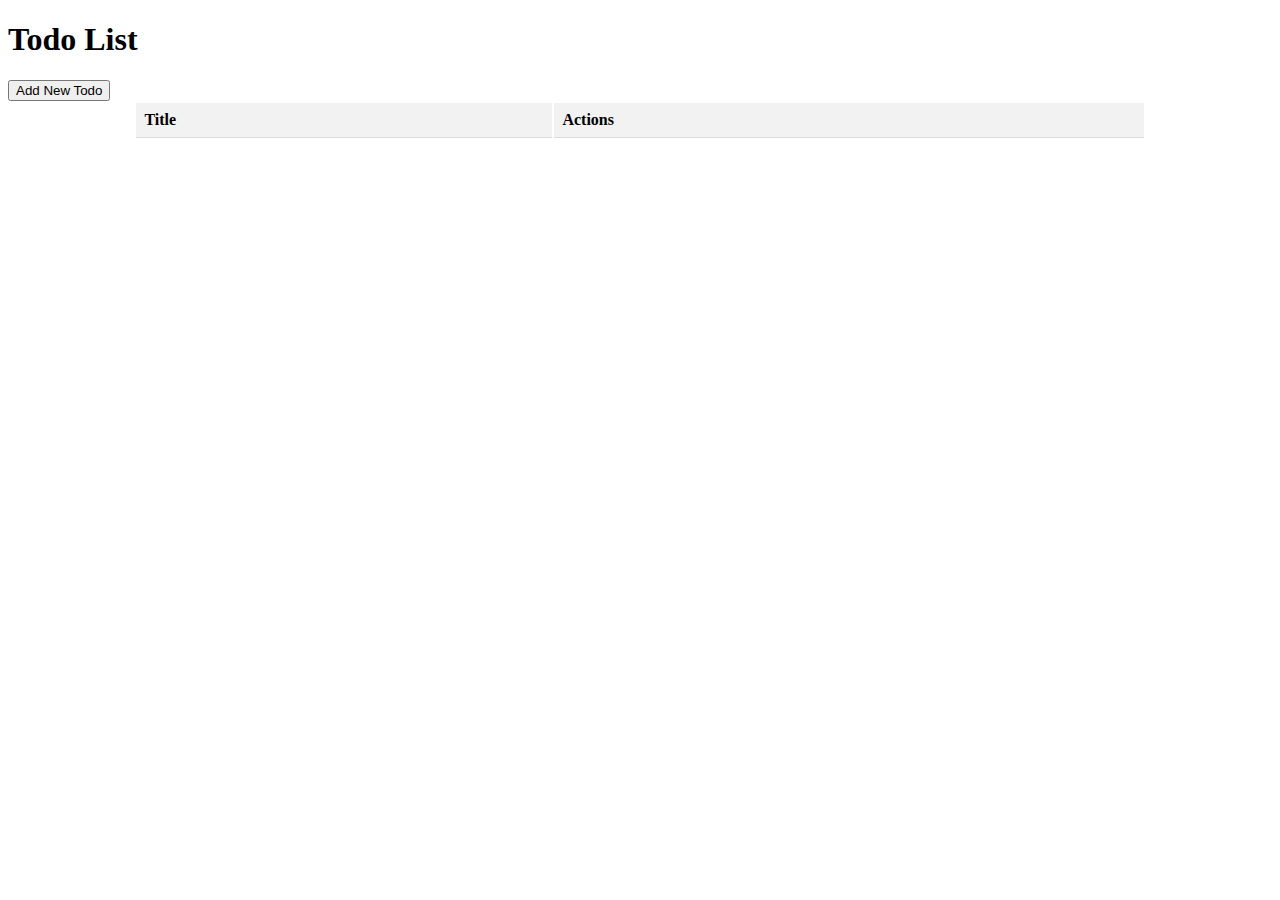
<file: index.html>
<!DOCTYPE html>
<html lang="en">

<head>
    <meta charset="UTF-8">
    <meta name="viewport" content="width=device-width, initial-scale=1.0">
    <title>Todo List</title>
    <link rel="stylesheet" href="style.css">
</head>

<body>
    <h1>Todo List</h1>
    <button onclick="location.href='add.html'">Add New Todo</button>
    <table id="todo-list">
        <thead>
            <tr>
                <th>Title</th>
                <th>Actions</th>
            </tr>
        </thead>
        <tbody>
            <!-- Todo items will be populated here -->
        </tbody>
    </table>
    <script src="script.js"></script>
</body>

</html>
<!--comment1-->
<!--comment-->
<!--comment-->
</file>
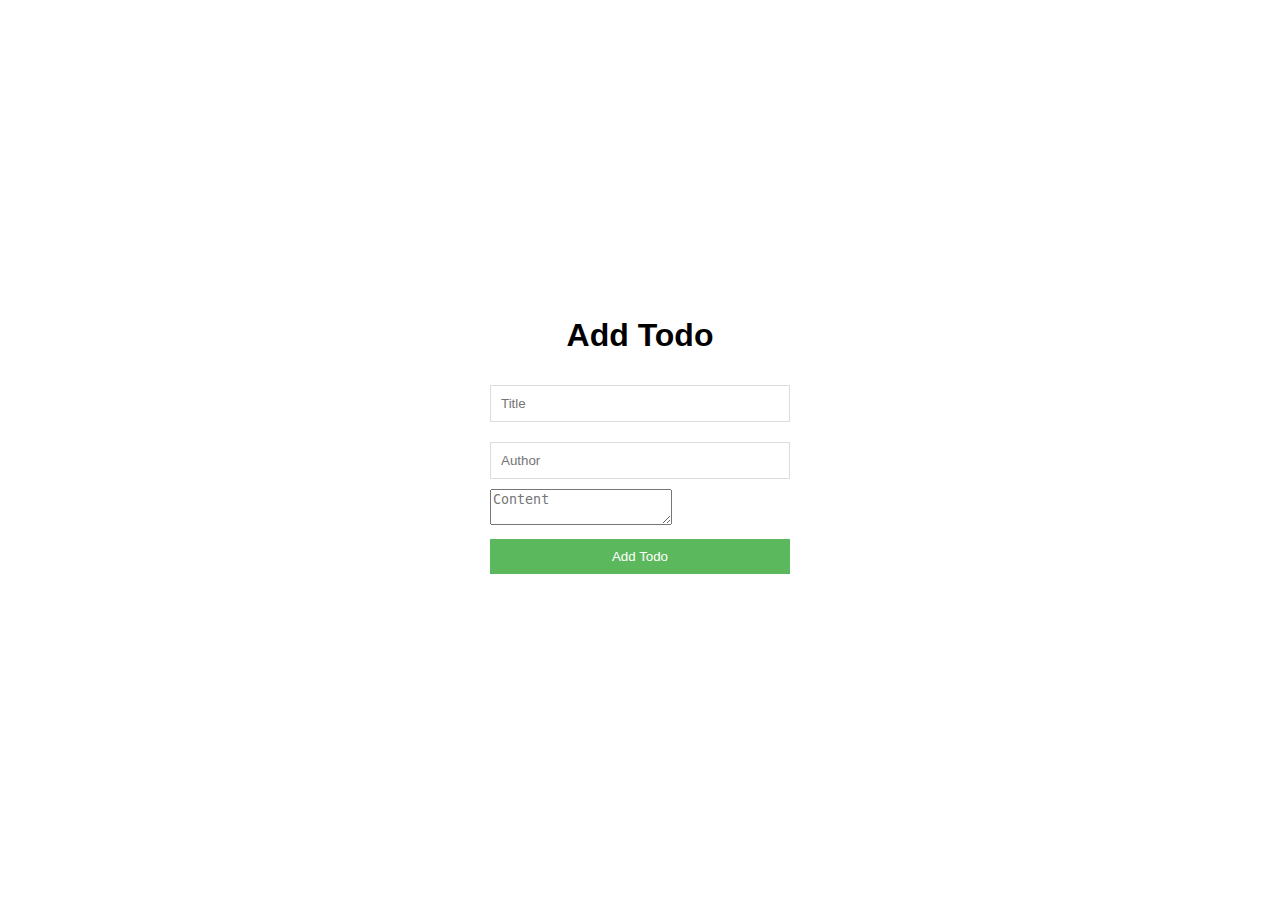
<file: add.html>
<!DOCTYPE html>
<html lang="en">

<head>
    <meta charset="UTF-8">
    <meta name="viewport" content="width=device-width, initial-scale=1.0">
    <title>Add Todo</title>
    <style>
        /* Simple styling for the form */
        body {
            font-family: Arial, sans-serif;
            margin: 0;
            padding: 0;
            display: flex;
            justify-content: center;
            align-items: center;
            height: 100vh;
            flex-direction: column;
        }

        form {
            width: 300px;
            margin-bottom: 20px;
        }

        input[type=text],
        input[type=submit] {
            width: 100%;
            padding: 10px;
            margin: 10px 0;
            border: 1px solid #ddd;
            box-sizing: border-box; /* Added this to ensure padding doesn't affect width */
        }

        input[type=submit] {
            background-color: #5cb85c;
            color: white;
            border: none;
            cursor: pointer;
        }

        input[type=submit]:hover {
            opacity: 0.8;
        }
    </style>
</head>

<body>
    <h1>Add Todo</h1>
    <form id="add-todo-form">
        <input type="text" id="title" placeholder="Title" required>
        <input type="text" id="author" placeholder="Author" required>
        <textarea id="content" placeholder="Content" required></textarea>
        <input type="submit" value="Add Todo">
    </form>
    <script>
        document.getElementById('add-todo-form').addEventListener('submit', function (e) {
            e.preventDefault();

            const titleValue = document.getElementById('title').value;
            const authorValue = document.getElementById('author').value;
            const contentValue = document.getElementById('content').value;

            fetch('http://localhost:3001/todos/createtodo', {
                method: 'POST',
                headers: {
                    'Content-Type': 'application/json',
                },
                body: JSON.stringify({
                    title: titleValue,
                    author: authorValue,
                    content: contentValue
                }),
            })
            .then(response => {
                if (!response.ok) {
                    throw new Error('Network response was not ok ' + response.statusText);
                }
                return response.json();
            })
            .then(() => {
                alert('Todo added successfully!');
                window.location.href = 'index.html'; // Redirect after add
            })
            .catch(error => {
                console.error('Error:', error);
                alert('Error adding todo.');
            });
        });
    </script>
</body>

</html>
</file>
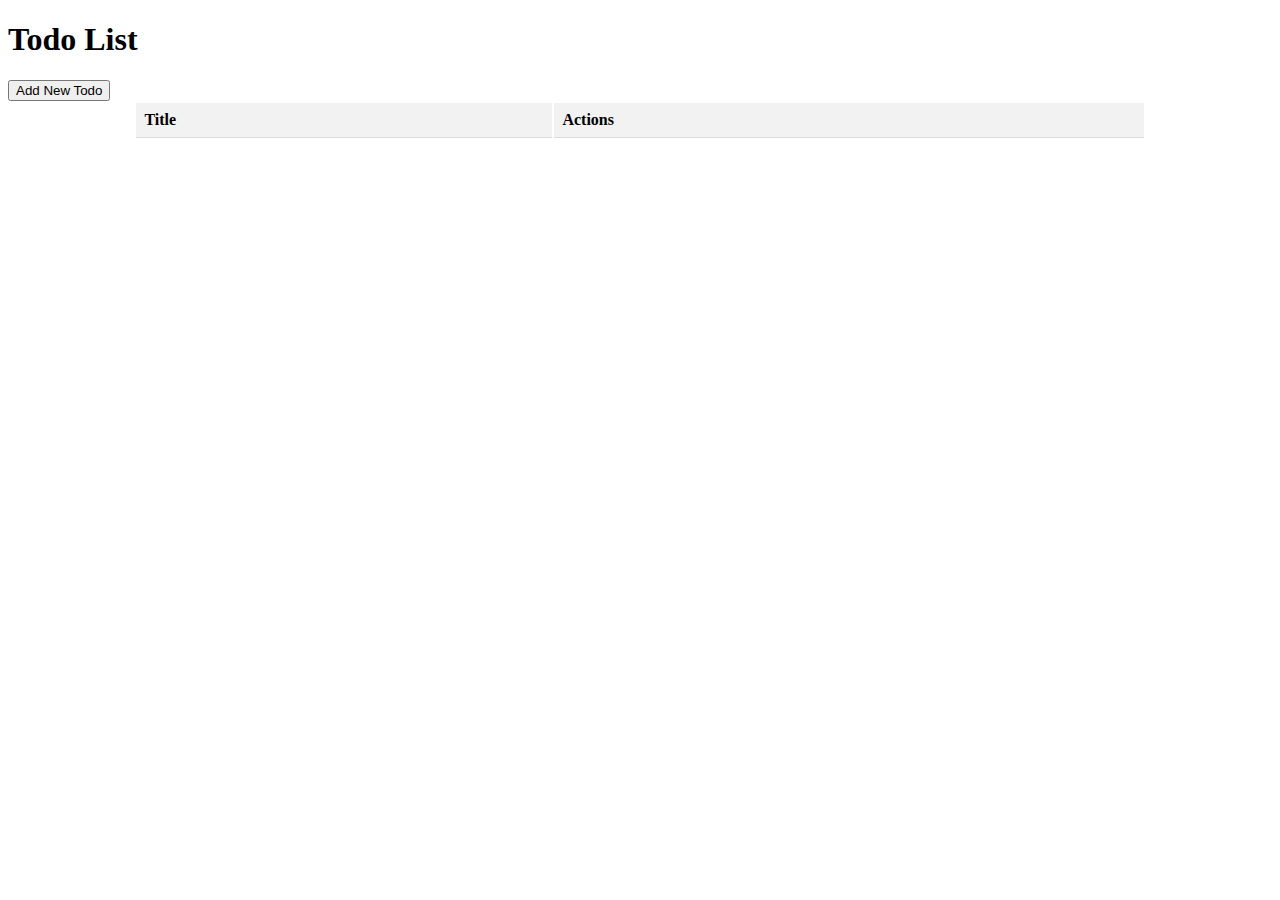
<file: edit.html>
<!DOCTYPE html>
<html lang="en">

<head>
    <meta charset="UTF-8">
    <meta name="viewport" content="width=device-width, initial-scale=1.0">
    <title>Edit Todo</title>
    <style>
        /* Simple styling for the form */
        body {
            font-family: Arial, sans-serif;
            margin: 0;
            padding: 0;
            display: flex;
            justify-content: center;
            align-items: center;
            height: 100vh;
            flex-direction: column;
        }

        form {
            width: 300px;
            margin-bottom: 20px;
        }

        input[type=text],
        input[type=submit],
        textarea {
            width: 100%;
            padding: 10px;
            margin: 10px 0;
            border: 1px solid #ddd;
            box-sizing: border-box;
        }

        input[type=submit] {
            background-color: #f0ad4e;
            color: white;
            border: none;
            cursor: pointer;
        }

        input[type=submit]:hover {
            opacity: 0.8;
        }
    </style>
</head>

<body>
    <h1>Edit Todo</h1>
    <form id="edit-todo-form">
        <input type="hidden" id="id">
        <input type="text" id="title" placeholder="Title" required>
        <input type="text" id="author" placeholder="Author" required>
        <textarea id="content" placeholder="Content" required></textarea>
        <input type="submit" value="Update Todo">
    </form>
    <script>
        document.addEventListener("DOMContentLoaded", () => {
            const id = localStorage.getItem('editingTodoId'); // Get the ID from localStorage
            if (!id) {
                alert("Todo ID not found.");
                return window.location.href = 'index.html';
            }

            // Fetch the current data of the Todo and populate the form fields
            fetch(`http://localhost:3001/todos/single-todo-by-id/${id}`)
                .then(response => response.json())
                .then(todo => {
                    document.getElementById('id').value = todo._id;
                    document.getElementById('title').value = todo.title;
                    document.getElementById('author').value = todo.author;
                    document.getElementById('content').value = todo.content;
                })
                .catch(error => {
                    console.error('Error:', error);
                    alert('Failed to load todo data.');
                });
        });

        document.getElementById('edit-todo-form').addEventListener('submit', function (e) {
            e.preventDefault();

            const idValue = document.getElementById('id').value;
            const titleValue = document.getElementById('title').value;
            const authorValue = document.getElementById('author').value;
            const contentValue = document.getElementById('content').value;

            fetch(`http://localhost:3001/todos/update-todo/${idValue}`, {
                method: 'PUT',
                headers: {
                    'Content-Type': 'application/json',
                },
                body: JSON.stringify({
                    title: titleValue,
                    author: authorValue,
                    content: contentValue
                }),
            })
            .then(response => {
                if (!response.ok) {
                    throw new Error('Network response was not ok ' + response.statusText);
                }
                return response.json();
            })
            .then(() => {
                alert('Todo updated successfully!');
                window.location.href = 'index.html'; // Redirect after update
            })
            .catch(error => {
                console.error('Error:', error);
                alert('Error updating todo.');
            });
        });
    </script>
</body>

</html>
</file>
<file: style.css>
/* Basic CSS for table styling */
table {
    width: 80%;
    margin-left: auto;
    margin-right: auto;
}

th,
td {
    border-bottom: 1px solid #ddd;
    padding: 8px;
    text-align: left;
}

th {
    background-color: #f2f2f2;
}

tr:hover {
    background-color: #f5f5f5;
}

button {
    margin-right: 5px;
}
</file>
